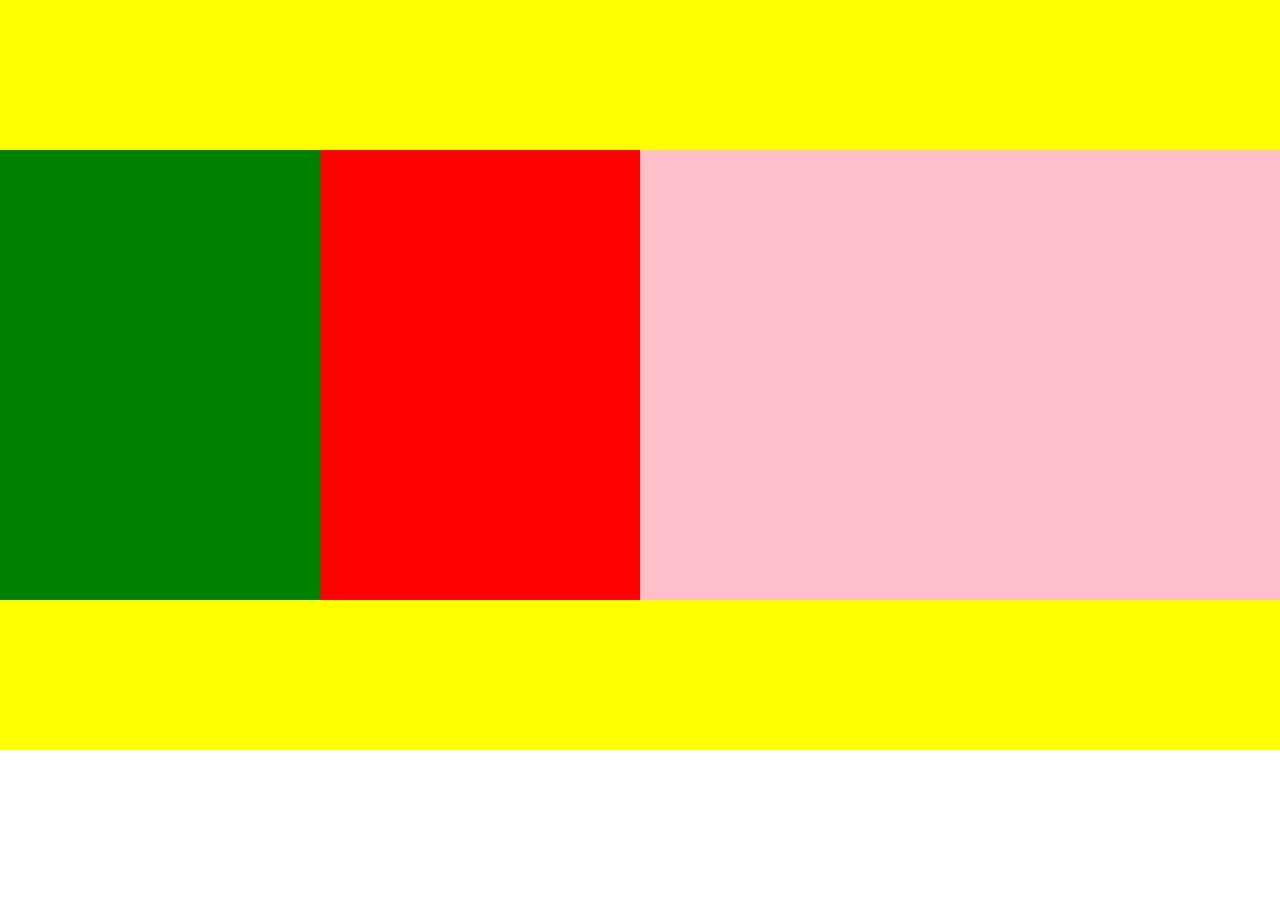
<file: p3/index.html>
<!doctype html>
<html>
<head>
	<meta charset='utf-8'>
    <meta name='viewport' content='width=device-width, initial-scale=1.0;'>
    <title>Problem 3</title>

    <!-- <link rel='stylesheet' href='styles/reset.css'> -->
    <!-- <link rel='stylesheet' href='styles/main.css'> -->
    <link rel='stylesheet' href='styles/flex.css'>
</head>
<body>
    <!-- <div class="row"></div>
    <div class="container clearfix">
        <div class="column column-one-quarter column-green"></div>
        <div class="column column-one-quarter"></div>
        <div class="column column-one-half"></div>
    </div>
    <div class="row"></div> -->
    <div class="row yellow-block"></div>

    <div class="row">
        <div class="col-3 green-block"></div>
        <div class="col-3 red-block"></div>
        <div class="col-6 pink-block"></div>
    </div>

    <div class="row yellow-block"></div>
</body>
</html>
</file>
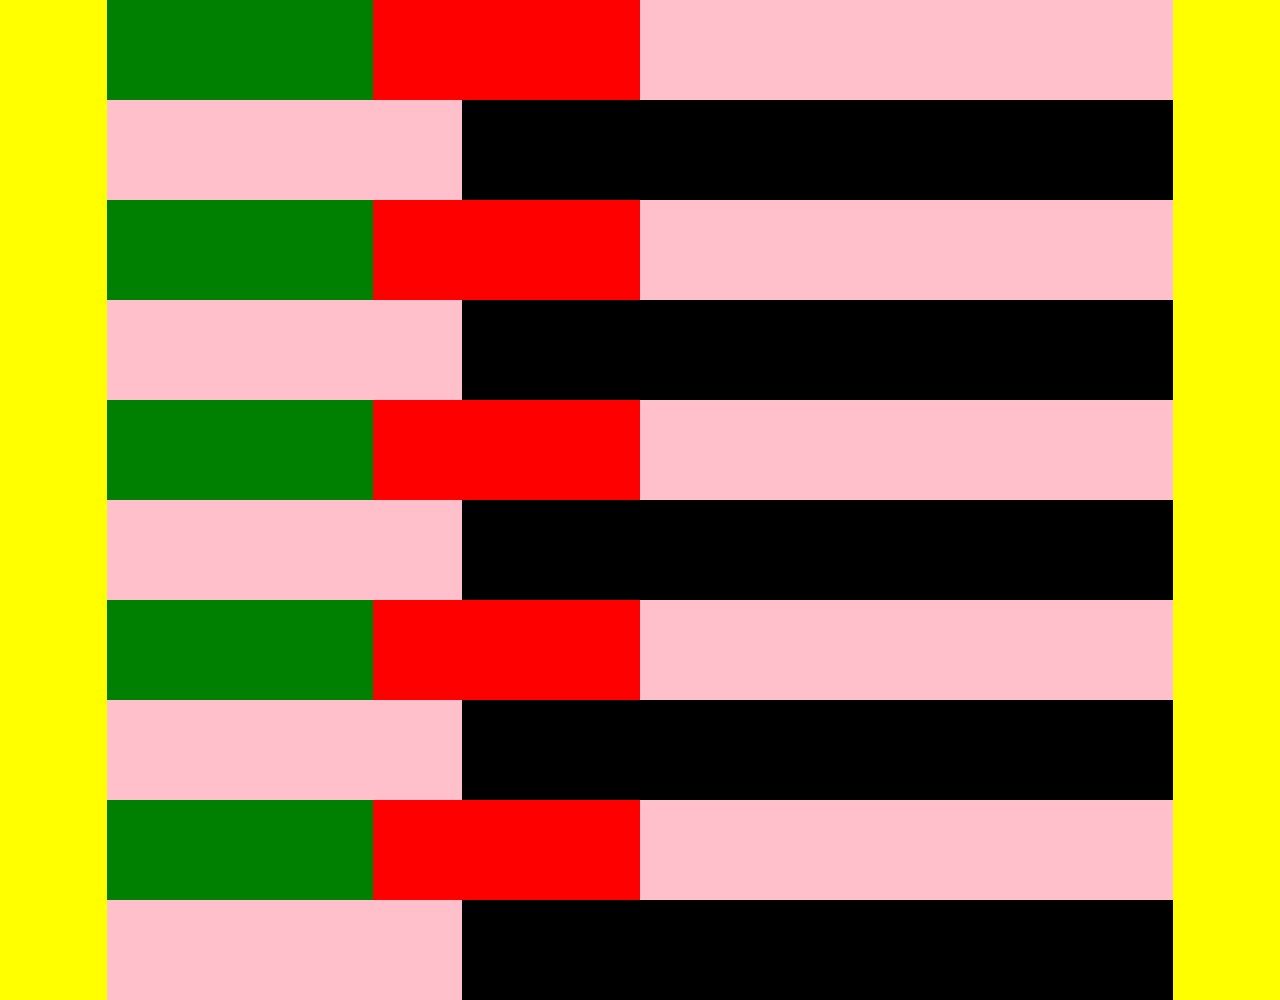
<file: p4/index.html>
<!doctype html>
<html>

<head>
    <meta charset='utf-8'>
    <meta name='viewport' content='width=device-width, initial-scale=1.0;'>
    <title>Problem 4</title>

    <!-- <link rel='stylesheet' href='styles/reset.css'> -->
    <!-- <link rel='stylesheet' href='styles/main.css'> -->
    <link rel='stylesheet' href='styles/flex.css'>
</head>

<body>
    <!-- <div class="row">
        <div class="container clearfix">
            <div class="column column-one-quarter column-green"></div>
            <div class="column column-one-quarter"></div>
            <div class="column column-one-half"></div>
        </div>
    </div>
    <div class="row">
        <div class="container clearfix">
            <div class="column column-one-third"></div>
            <div class="column column-two-third"></div>
        </div>
    </div>
    <div class="row">
        <div class="container clearfix">
            <div class="column column-one-quarter column-green"></div>
            <div class="column column-one-quarter"></div>
            <div class="column column-one-half"></div>
        </div>
    </div>
    <div class="row">
        <div class="container clearfix">
            <div class="column column-one-third"></div>
            <div class="column column-two-third"></div>
        </div>
    </div>
    <div class="row">
        <div class="container clearfix">
            <div class="column column-one-quarter column-green"></div>
            <div class="column column-one-quarter"></div>
            <div class="column column-one-half"></div>
        </div>
    </div>
    <div class="row">
        <div class="container clearfix">
            <div class="column column-one-third"></div>
            <div class="column column-two-third"></div>
        </div>
    </div>
    <div class="row">
        <div class="container clearfix">
            <div class="column column-one-quarter column-green"></div>
            <div class="column column-one-quarter"></div>
            <div class="column column-one-half"></div>
        </div>
    </div> -->

    <div class='row'>
        <div class='col yellow-block'></div>
        <div class='col-10'>

            <div class='row'>
                <div class='col-3 green-block'></div>
                <div class='col-3 red-block'></div>
                <div class='col-6 pink-block'></div>
            </div>
            <div class='row'>
                <div class='col-4 pink-block'></div>
                <div class='col-8 black-block'></div>
            </div>

            <div class='row'>
                <div class='col-3 green-block'></div>
                <div class='col-3 red-block'></div>
                <div class='col-6 pink-block'></div>
            </div>
            <div class='row'>
                <div class='col-4 pink-block'></div>
                <div class='col-8 black-block'></div>
            </div>

            <div class='row'>
                <div class='col-3 green-block'></div>
                <div class='col-3 red-block'></div>
                <div class='col-6 pink-block'></div>
            </div>
            <div class='row'>
                <div class='col-4 pink-block'></div>
                <div class='col-8 black-block'></div>
            </div>
            <div class='row'>
                <div class='col-3 green-block'></div>
                <div class='col-3 red-block'></div>
                <div class='col-6 pink-block'></div>
            </div>
            <div class='row'>
                <div class='col-4 pink-block'></div>
                <div class='col-8 black-block'></div>
            </div>
            <div class='row'>
                <div class='col-3 green-block'></div>
                <div class='col-3 red-block'></div>
                <div class='col-6 pink-block'></div>
            </div>
            <div class='row'>
                <div class='col-4 pink-block'></div>
                <div class='col-8 black-block'></div>
            </div>

        </div>
        <div class='col yellow-block'></div>

    </div>

</body>

</html>
</file>
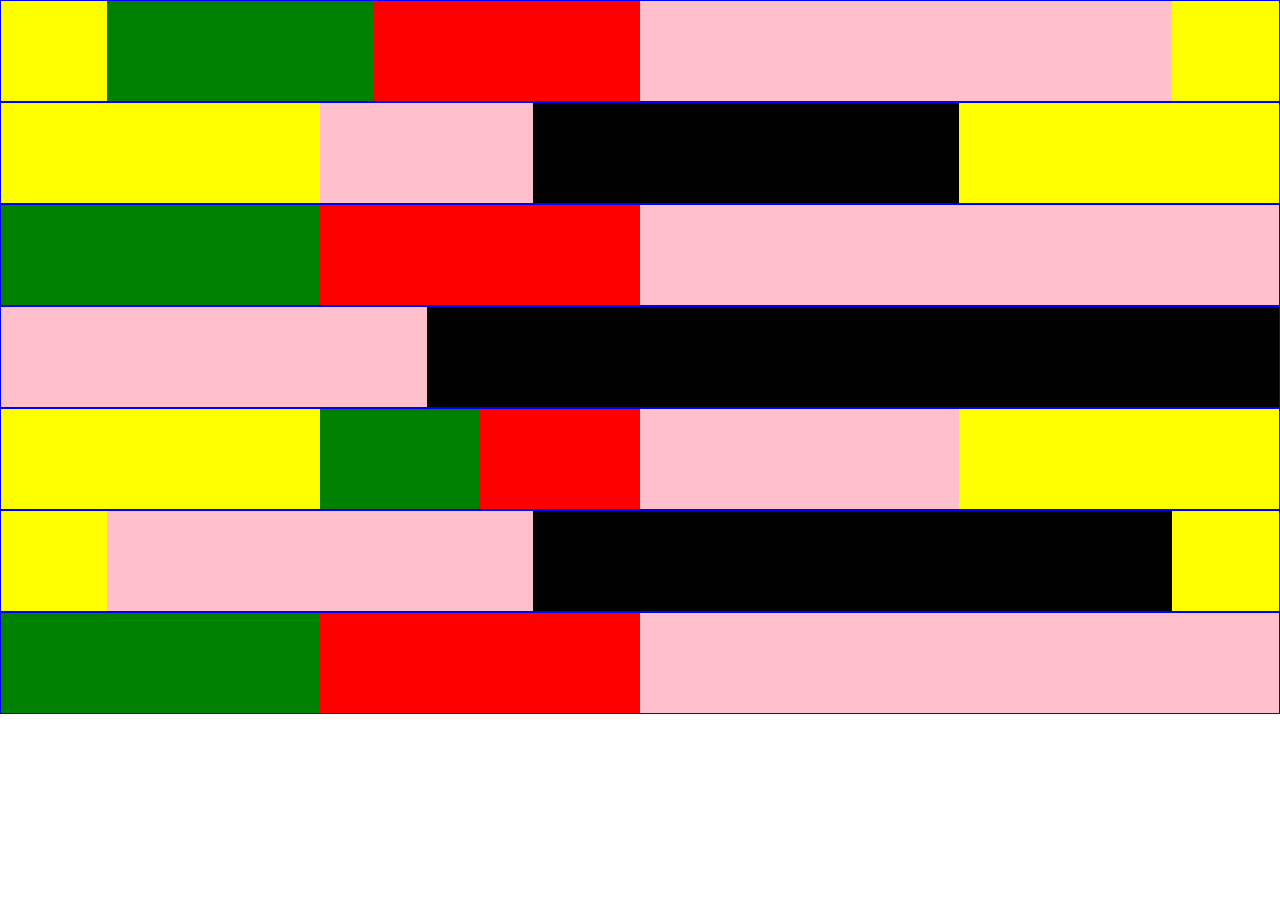
<file: p5/index.html>
<!doctype html>
<html>

<head>
    <meta charset='utf-8'>
    <meta name='viewport' content='width=device-width, initial-scale=1.0;'>
    <title>Problem 5</title>

    <!-- <link rel='stylesheet' href='styles/reset.css'> -->
    <!-- <link rel='stylesheet' href='styles/main.css'> -->
    <link rel='stylesheet' href='styles/flex.css'>
</head>

<body>
    <!-- <div class="row">
        <div class="container clearfix">
            <div class="column column-one-quarter column-green"></div>
            <div class="column column-one-quarter"></div>
            <div class="column column-one-half"></div>
        </div>
    </div>
    <div class="row">
        <div class="container clearfix container-narrow">
            <div class="column column-one-third"></div>
            <div class="column column-two-third"></div>
        </div>
    </div>
    <div class="row">
        <div class="container clearfix container-full">
            <div class="column column-one-quarter column-green"></div>
            <div class="column column-one-quarter"></div>
            <div class="column column-one-half"></div>
        </div>
    </div>
    <div class="row">
        <div class="container clearfix container-full">
            <div class="column column-one-third"></div>
            <div class="column column-two-third"></div>
        </div>
    </div>
    <div class="row">
        <div class="container clearfix container-narrow">
            <div class="column column-one-quarter column-green"></div>
            <div class="column column-one-quarter"></div>
            <div class="column column-one-half"></div>
        </div>
    </div>
    <div class="row">
        <div class="container clearfix">
            <div class="column column-one-third"></div>
            <div class="column column-two-third"></div>
        </div>
    </div>
    <div class="row">
        <div class="container clearfix container-full">
            <div class="column column-one-quarter column-green"></div>
            <div class="column column-one-quarter"></div>
            <div class="column column-one-half"></div>
        </div>
    </div> -->

    <div class='row'>
        <div class='col yellow-block'></div>
        <div class='col-2_5 green-block'></div>
        <div class='col-2_5 red-block'></div>
        <div class='col-5 pink-block'></div>
        <div class='col yellow-block'></div>
    </div>
    <div class='row'>
        <div class='col-3 yellow-block'></div>
        <div class='col-2 pink-block'></div>
        <div class='col-4 black-block'></div>
        <div class='col-3 yellow-block'></div>
    </div>
    <div class='row'>
        <div class='col-3 green-block'></div>
        <div class='col-3 red-block'></div>
        <div class='col-6 pink-block'></div>
    </div>
    <div class='row'>
        <div class='col-4 pink-block'></div>
        <div class='col-8 black-block'></div>
    </div>
    <div class='row'>
        <div class='col-3 yellow-block'></div>
        <div class='col-1_5 green-block'></div>
        <div class='col-1_5 red-block'></div>
        <div class='col-3 pink-block'></div>
        <div class='col-3 yellow-block'></div>
    </div>
    <div class='row'>
            <div class='col yellow-block'></div>
            <div class='col-4 pink-block'></div>
            <div class='col-6 black-block'></div>
            <div class='col yellow-block'></div>
    </div>
    <div class='row'>
            <div class='col-3 green-block'></div>
            <div class='col-3 red-block'></div>
            <div class='col-6 pink-block'></div>
    </div>
    

</body>

</html>
</file>
<file: p3/styles/flex.css>
* {
    box-sizing: border-box;
    margin: 0;
}

html, body {
    height: 100%;
    /* height: auto; */
}

section {
    /* height: 1000px; */
    /* margin: 0 auto; */
    height: 100%;
    /* height: auto; */
    /* min-height:500px; */

}
.row {
    display: flex;
    flex-wrap: wrap;
}
.col {
    width: 8.3333%;
    /* min-height: 100px; */
}

.col-2 {
    width: calc(2 * 8.3333%);

}

.col-3 {
    width: calc(3 * 8.3333%);

}

.col-4 {
    width: calc(4 * 8.3333%);

}

.col-6 {
    width: calc(6 * 8.3333%);

}

.col-8 {
    width: calc(8 * 8.3333%);
    
}

.col-12 {
    width: calc(12 * 8.3333%);
    
}

.yellow-block {
    background-color: yellow;
    min-height: 150px;
    /* min-height: calc(100% - 20px); */
    height: auto;
}

.pink-block {
    background-color: pink;    
    min-height: 450px;
    /* min-height: calc(100% - 20px); */
    height: auto;
}

.black-block {
    background-color: black;
    min-height: 450px;
    /* min-height: calc(100% - 20px); */
    height: auto;

}

.red-block {
    background-color: red;
    min-height: 450px;
    /* min-height: calc(100% - 20px); */
    height: auto;

}
.green-block {
    background-color: green;
    min-height: 450px;
    /* min-height: calc(100% - 20px); */
    height: auto;

}
</file>
<file: p4/styles/flex.css>
* {
    box-sizing: border-box;
    margin: 0;
}

html, body {
    height: 100%;
    /* height: auto; */
}

section {
    /* height: 1000px; */
    /* margin: 0 auto; */
    height: 100%;
    /* height: auto; */
    /* min-height:500px; */

}
.row {
    display: flex;
    flex-wrap: wrap;
}
.col {
    width: 8.3333%;
    /* min-height: 100px; */
}

.col-2 {
    width: calc(2 * 8.3333%);

}

.col-3 {
    width: calc(3 * 8.3333%);

}

.col-4 {
    width: calc(4 * 8.3333%);

}

.col-6 {
    width: calc(6 * 8.3333%);

}
.col-7 {
    width: calc(7 * 8.3333%);

}

.col-8 {
    width: calc(8 * 8.3333%);
    
}

.col-10 {
    width: calc(10 * 8.3333%);
    
}

.col-12 {
    width: calc(12 * 8.3333%);
    
}

.yellow-block {
    background-color: yellow;
    min-height: 1000px;
    /* min-height: calc(100% - 20px); */
    height: auto;
}

.pink-block {
    background-color: pink;    
    min-height: 100px;
    /* min-height: calc(100% - 20px); */
    height: auto;
}

.black-block {
    background-color: black;
    min-height: 100px;
    /* min-height: calc(100% - 20px); */
    height: auto;

}

.red-block {
    background-color: red;
    min-height: 100px;
    /* min-height: calc(100% - 20px); */
    height: auto;

}
.green-block {
    background-color: green;
    min-height: 100px;
    /* min-height: calc(100% - 20px); */
    height: auto;

}
</file>
<file: p5/styles/flex.css>
* {
    box-sizing: border-box;
    margin: 0;
}

html, body {
    height: 100%;
    /* height: auto; */
}

section {
    /* height: 1000px; */
    /* margin: 0 auto; */
    height: 100%;
    /* height: auto; */
    /* min-height:500px; */

}
.row {
    display: flex;
    flex-wrap: wrap;
    border: 1px solid blue;
}
.col {
    width: 8.3333%;
    /* min-height: 100px; */
}

.col-1_5 {
    width: calc(1.5 * 8.3333%);
    /* min-height: 100px; */
}

.col-2 {
    width: calc(2 * 8.3333%);

}
.col-2_5 {
    width: calc(2.5 * 8.3333%);
}

.col-3 {
    width: calc(3 * 8.3333%);

}

.col-4 {
    width: calc(4 * 8.3333%);

}

.col-5 {
    width: calc(5 * 8.3333%);

}

.col-6 {
    width: calc(6 * 8.3333%);

}
.col-7 {
    width: calc(7 * 8.3333%);

}

.col-8 {
    width: calc(8 * 8.3333%);
    
}

.col-10 {
    width: calc(10 * 8.3333%);
    
}

.col-12 {
    width: calc(12 * 8.3333%);
    
}

.yellow-block {
    background-color: yellow;
    min-height: 100px;
    /* min-height: calc(100% - 20px); */
    height: auto;
}

.pink-block {
    background-color: pink;    
    min-height: 100px;
    /* min-height: calc(100% - 20px); */
    height: auto;
}

.black-block {
    background-color: black;
    min-height: 100px;
    /* min-height: calc(100% - 20px); */
    height: auto;

}

.red-block {
    background-color: red;
    min-height: 100px;
    /* min-height: calc(100% - 20px); */
    height: auto;

}
.green-block {
    background-color: green;
    min-height: 100px;
    /* min-height: calc(100% - 20px); */
    height: auto;

}
</file>
